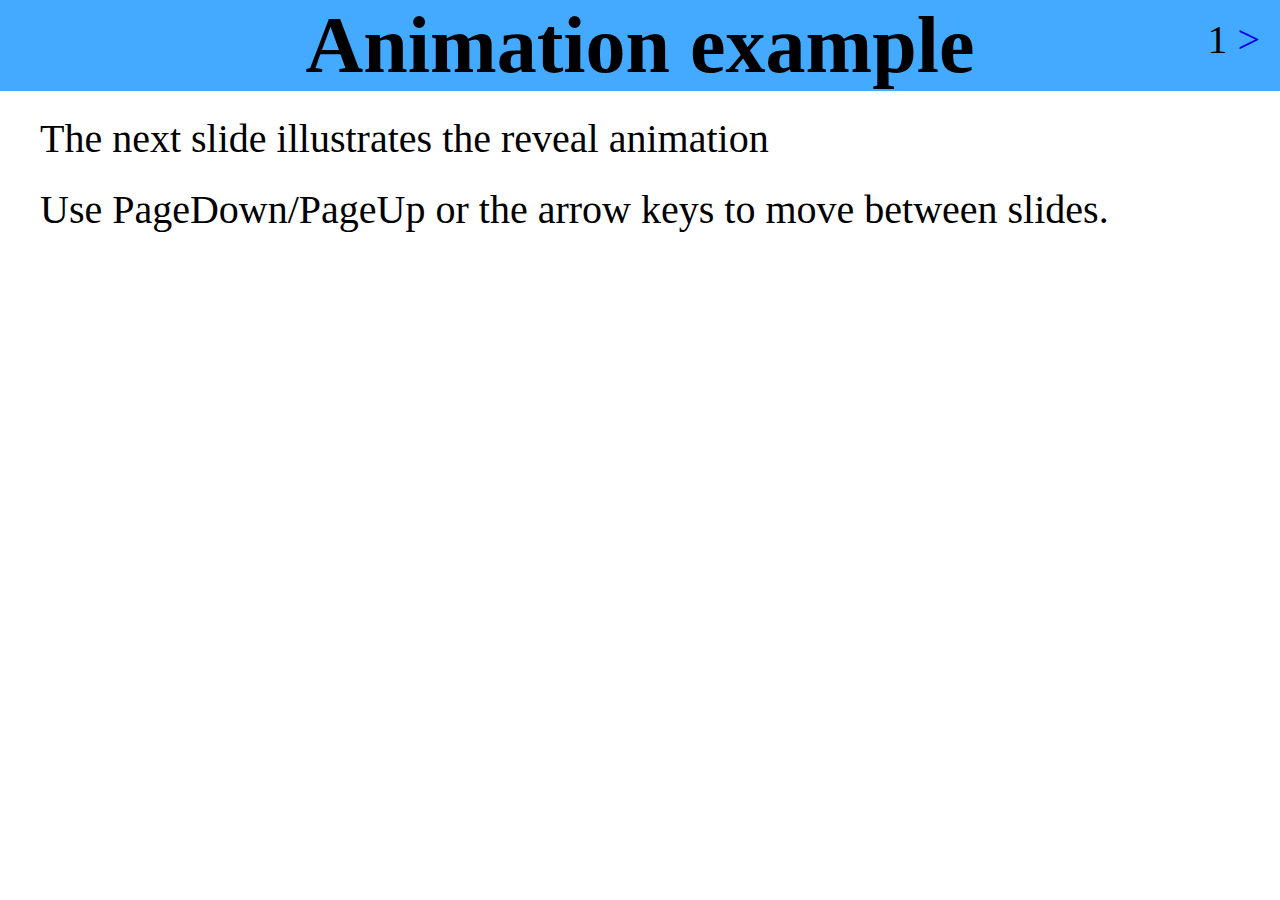
<file: docs/animation.html>
<!DOCTYPE html>
<html xmlns="http://www.w3.org/1999/xhtml">
<head>
<title>Animation example</title>
<script src='wrap.js'></script>
<script src='reveal.js'></script>
<style>
body { margin: 0; padding: 0; font-size: 40px; }
h2 { font-size: 200%; margin: 0; background-color: #4af; text-align: center; }
p { margin: 0.6em 1em 0.6em 1em; }
nav { position: absolute; top:0; right: 0; padding: 0.4em 0.5em; }
.back, .next { text-decoration: none; }
@media print { .back, .next { display: none; } }
@page { size: 27cm 20.25cm; margin:0; padding:0; border: "none"; }
</style>
</head>
<body>

<template>
<nav>
<a class="jump back" href="">&lt; </a>
<span class="here"></span>
<a class="jump next" href=""> &gt;</a>
</nav>
</template>

<section>
<h2>Animation example</h2>
<p>The next slide illustrates the reveal animation</p>
<p>Use PageDown/PageUp or the arrow keys to move between slides.</p>
</section>

<section data-animate="reveal">
<h2>Reveal</h2>
<p>This is the first paragraph to be revealed.</p>
<p>This is the second paragraph.</p>
<p>And the third.</p>
</section>

<section>
<h2>Last slide</h2>
<p>This slide can be used to check that when you navigate back to the previous
slide, the animation is at the end rather than the beginning.</p>
</section>

</body>
</html>
</file>
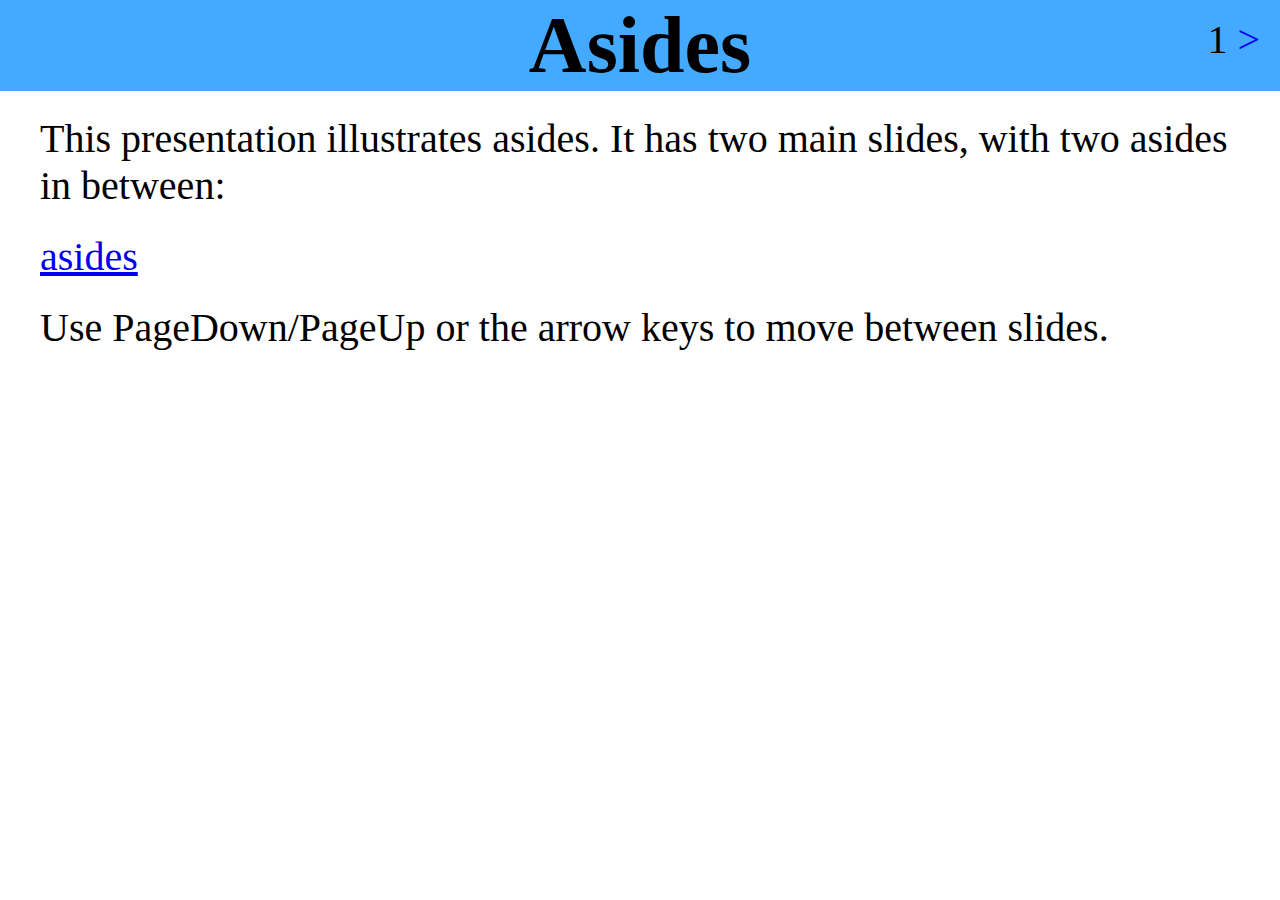
<file: docs/asides.html>
<!DOCTYPE html>
<html xmlns="http://www.w3.org/1999/xhtml">
<head>
<title>Minimal presentation</title>
<script src='wrap.js'></script>
<style>
body { margin: 0; padding: 0; font-size: 40px; }
h2 { font-size: 200%; margin: 0; background-color: #4af; text-align: center; }
p { margin: 0.6em 1em 0.6em 1em; }
nav { position: absolute; top:0; right: 0; padding: 0.4em 0.5em; }
.back, .next { text-decoration: none; }
aside h2 { background-color: #4fa; }
</style>
</head>
<body>

<template>
<nav>
<a class="jump back" href="">&lt; </a>
<span class="here"></span>
<a class="jump next" href=""> &gt;</a>
</nav>
</template>

<section>
<h2>Asides</h2>
<p>This presentation illustrates asides.  It has two main slides, with two
asides in between:</p>
<p><a class="jump" href="#note">asides</a></p>
<p>Use PageDown/PageUp or the arrow keys to move between slides.</p>
</section>

<aside id="note">
<h2>Note</h2>
<p>This aside is skipped during normal navigation.  However, the PageDown key or
next link takes you to a second aside.</p>
</aside>

<aside>
<h2>Another Note</h2>
<p>This aside illustrates that several asides in a row can form a subsequence of
the main slide sequence.</p>
</aside>

<section>
<h2>Last slide</h2>
<p>The last slide has a navigation link back to the first slide, bypassing the
asides.</p>
</section>

</body>
</html>
</file>
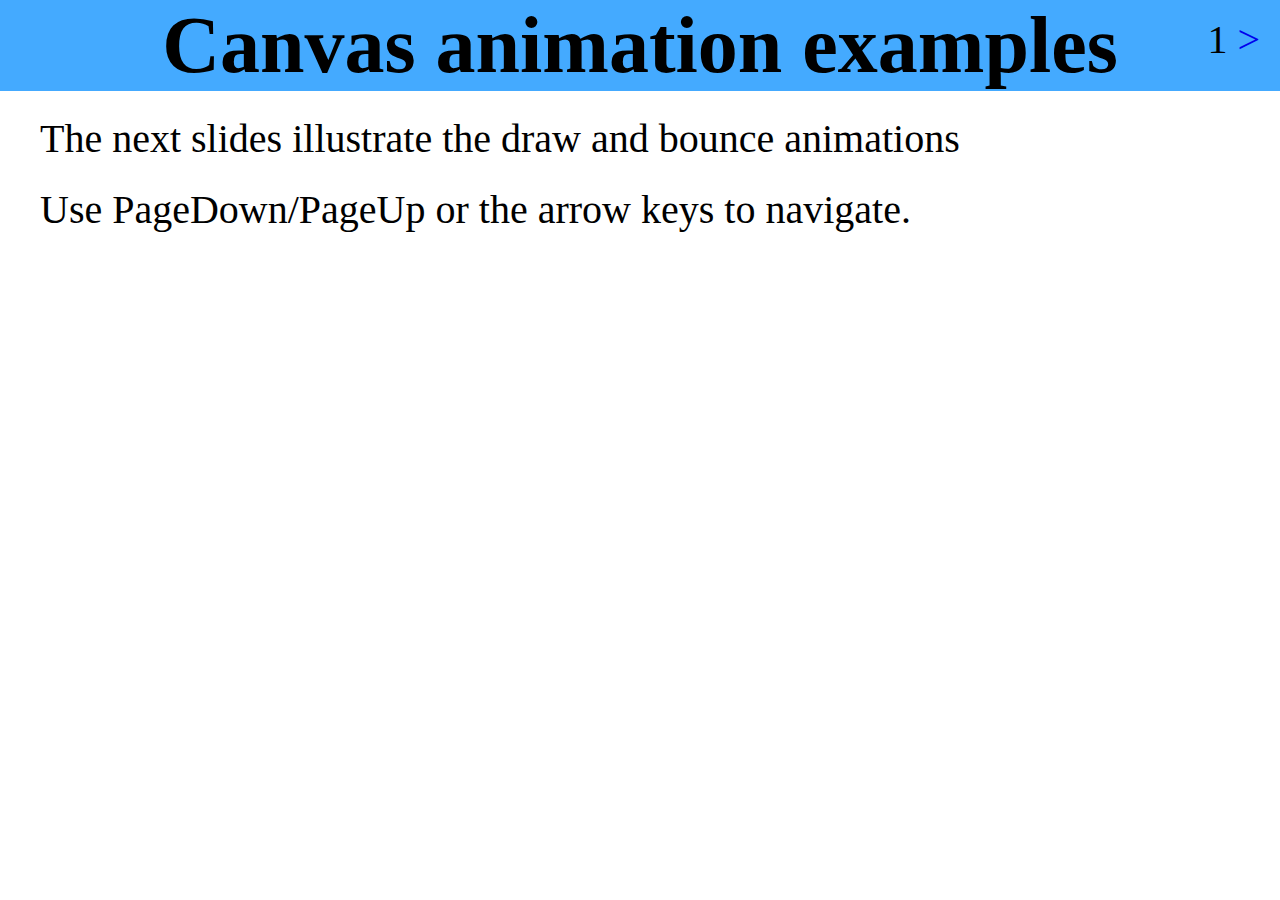
<file: docs/canvas.html>
<!DOCTYPE html>
<html xmlns="http://www.w3.org/1999/xhtml">
<head>
<title>Canvas animation example</title>
<script src='wrap.js'></script>
<script src='canvas.js'></script>
<style>
body { margin: 0; padding: 0; font-size: 40px; }
h2 { font-size: 200%; margin: 0; background-color: #4af; text-align: center; }
p { margin: 0.6em 1em 0.6em 1em; }
nav { position: absolute; top:0; right: 0; padding: 0.4em 0.5em; }
.back, .next { text-decoration: none; }
canvas.overlay { position: absolute; top:0; right: 0; pointer-events: none; }
canvas.embed { display: block; margin: auto; border: 2px solid black; }
@media print { .back, .next { display: none; } }
@page { size: 27cm 20.25cm; margin:0; padding:0; border: "none"; }
</style>
</head>
<body>

<template>
<nav>
<a class="jump back" href="">&lt; </a>
<span class="here"></span>
<a class="jump next" href=""> &gt;</a>
</nav>
</template>

<section>
<h2>Canvas animation examples</h2>
<p>The next slides illustrate the draw and bounce animations</p>
<p>Use PageDown/PageUp or the arrow keys to navigate.</p>
</section>

<section data-animate="draw">
<h2>Draw</h2>
<canvas class="overlay" width="1024" height="768"></canvas>
</section>

<section data-animate="bounce">
<h2>Bounce</h2>
<p></p>
<canvas class="embed" width="800" height="600"></canvas>
</section>

<section>
<h2>Last slide</h2>
<p>This slide can be used to check that when you navigate back to the previous
slide, the animation is at the end rather than the beginning.</p>
</section>

</body>
</html>
</file>
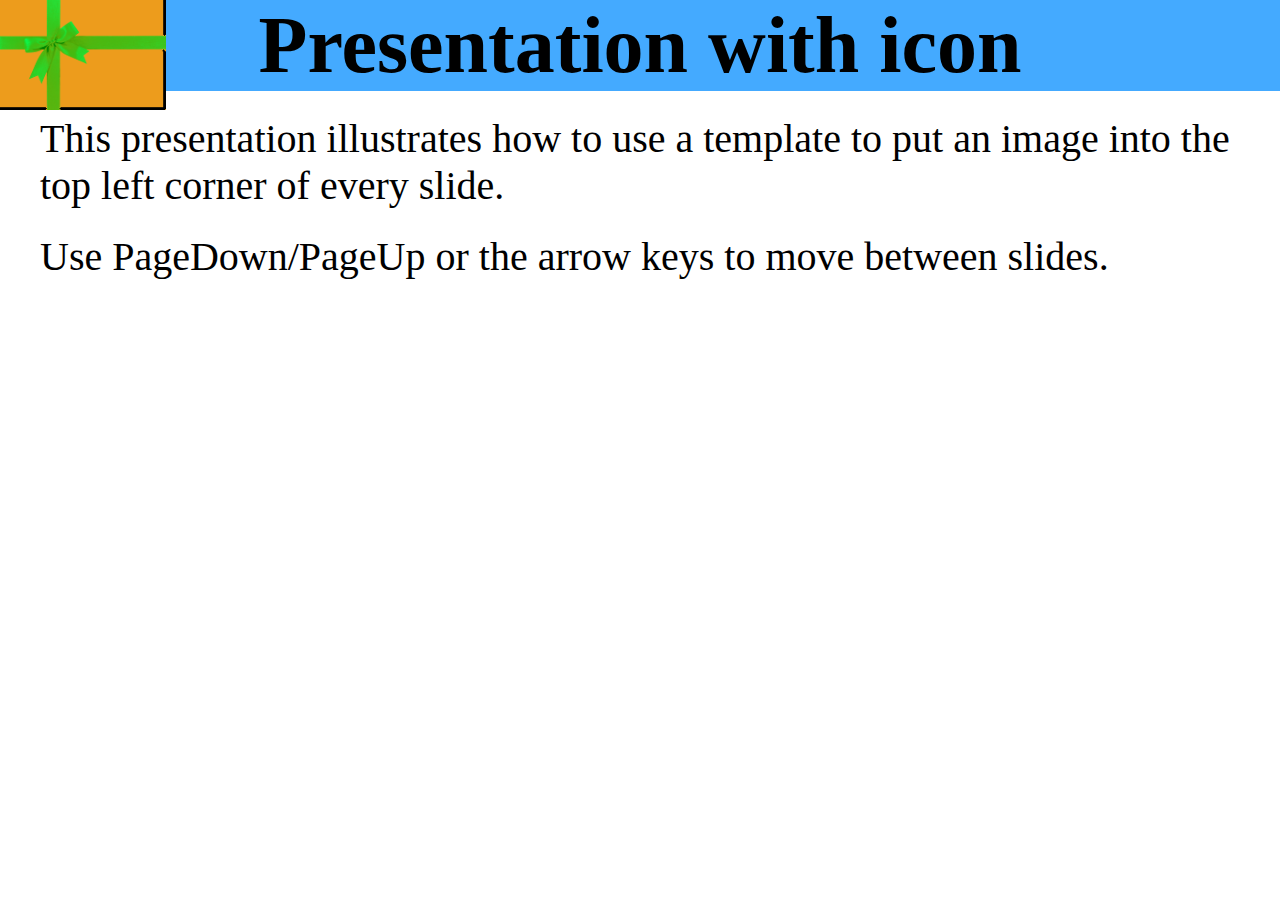
<file: docs/icon.html>
<!DOCTYPE html>
<html xmlns="http://www.w3.org/1999/xhtml">
<head>
<title>Minimal presentation</title>
<script src='wrap.js'></script>
<style>
body { margin: 0; padding: 0; font-size: 40px; }
h2 { font-size: 200%; margin: 0; background-color: #4af; text-align: center; }
p { margin: 0.6em 1em 0.6em 1em; }
img.icon { position: absolute; top: 0; left: 0; }
</style>
</head>
<body>

<template>
<img class="icon" src="wrap.png" />
</template>

<section>
<h2>Presentation with icon</h2>
<p>This presentation illustrates how to use a template to put an image into the
top left corner of every slide.</p>
<p>Use PageDown/PageUp or the arrow keys to move between slides.</p>
</section>

<section>
<h2>Transparency</h2>
<p>Transparency can be used in images to make them look non-rectangular, or to
allow what is underneath to show through.</p>
</section>

</body>
</html>
</file>
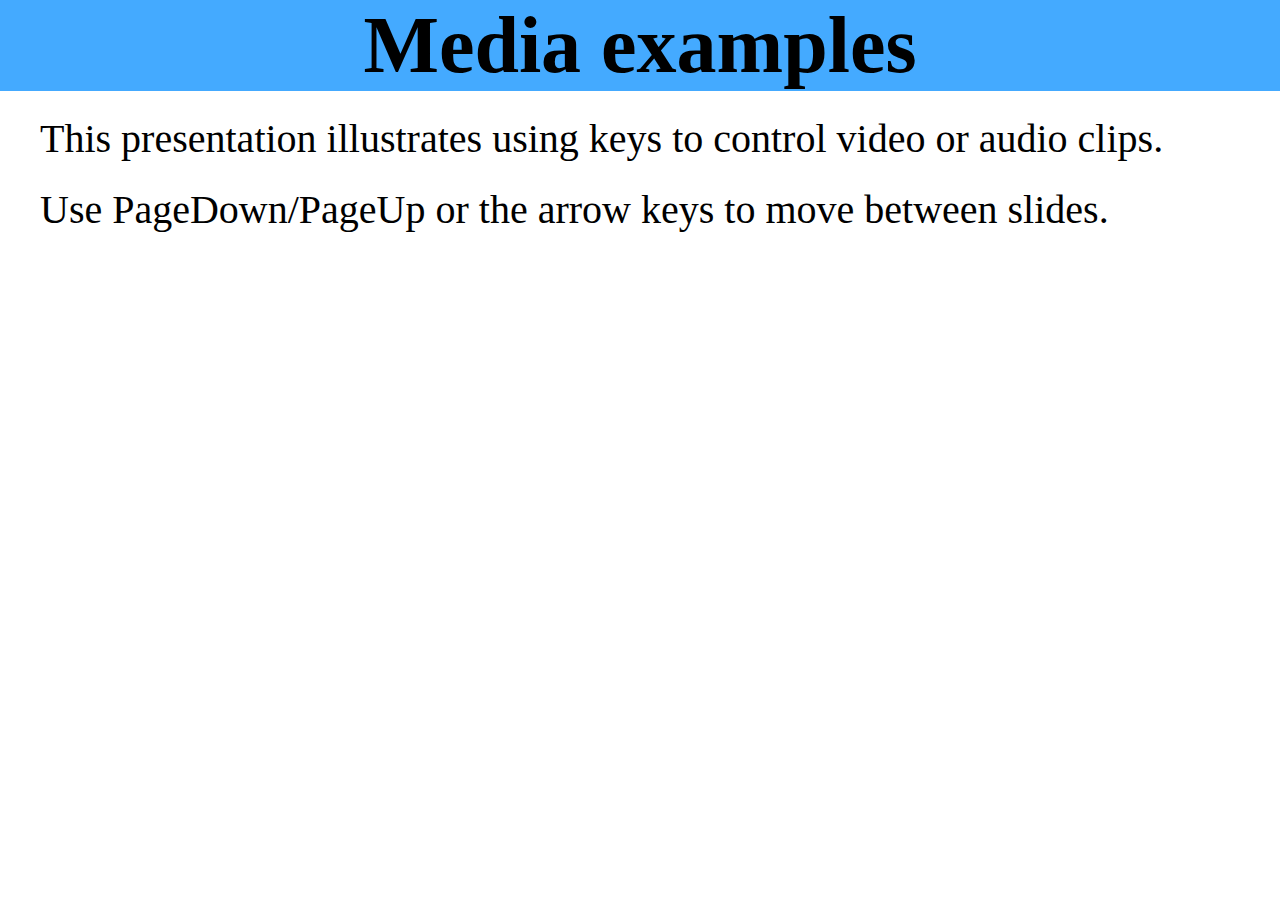
<file: docs/media.html>
<!DOCTYPE html>
<html xmlns="http://www.w3.org/1999/xhtml">
<head>
<title>Media example</title>
<script src='wrap.js'></script>
<script src='play.js'></script>
<style>
body { margin: 0; padding: 0; font-size: 40px; }
h2 { font-size: 200%; margin: 0; background-color: #4af; text-align: center; }
p { margin: 0.6em 1em 0.6em 1em; }
video, audio, img { display: block; }
video, audio { margin: auto; margin-top: 50px; }
</style>
</head>
<body>

<section>
<h2>Media examples</h2>
<p>This presentation illustrates using keys to control video or audio clips.</p>
<p>Use PageDown/PageUp or the arrow keys to move between slides.</p>
</section>

<section data-animate="play">
<h2>Video clip</h2>
<video width="640" height="480" controls="true">
  <source src="video.mp4" type="video/mp4"/>
  Your browser does not support the video tag, or doesn't support mp4.
</video>
</section>

<section data-animate="play">
<h2>Audio clip</h2>
<audio controls="true">
  <source src="audio.mp3" type="audio/mp3"/>
  Your browser does not support the audio tag, or doesn't support mp3.
</audio>
</section>

<section>
<h2>Last slide</h2>
<p>This slide can be used to check what happens when you navigate back to the
previous slide.</p>
</section>

</body>
</html>
</file>
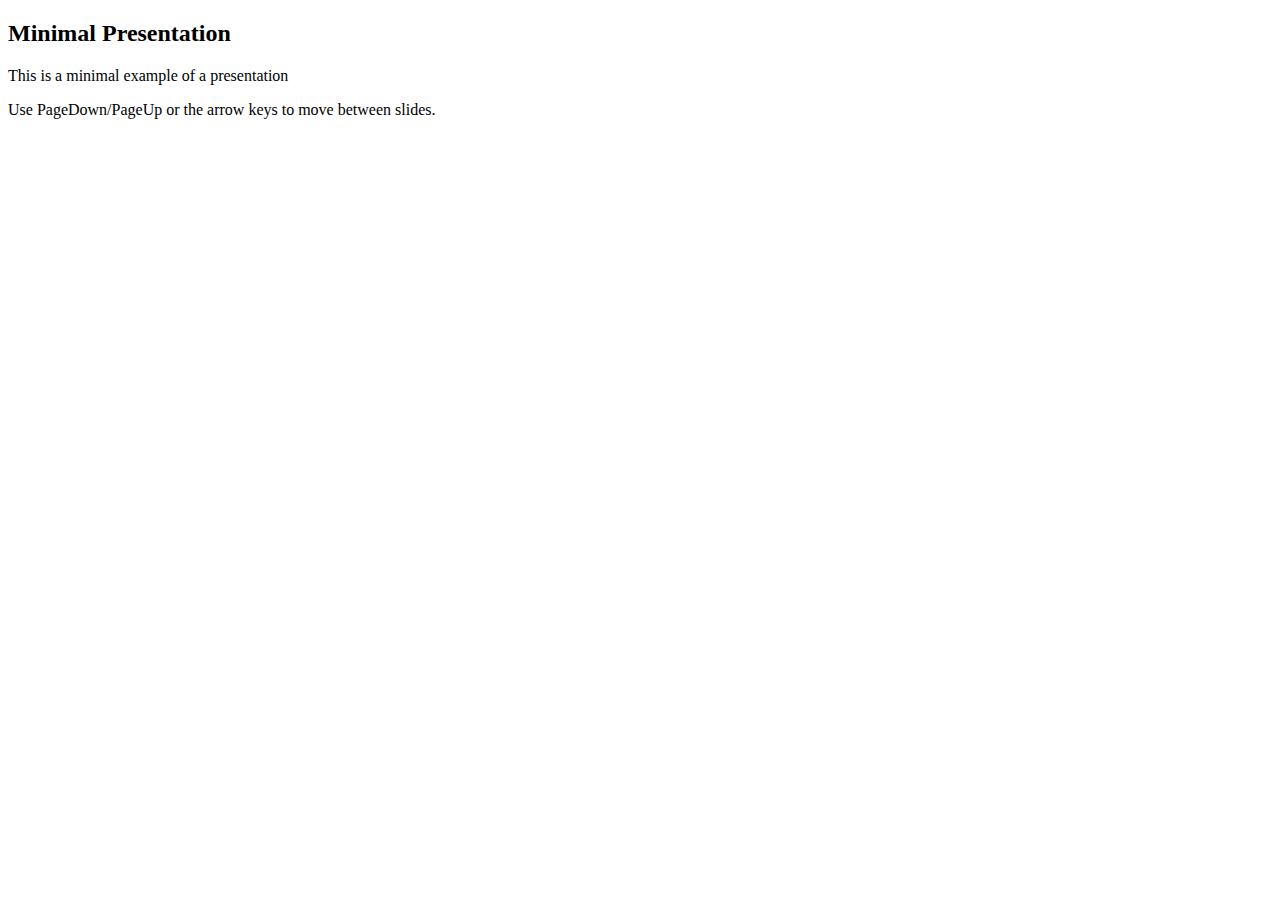
<file: docs/minimal.html>
<!DOCTYPE html>
<html xmlns="http://www.w3.org/1999/xhtml">
<head>
<title>Minimal presentation</title>
<script src='wrap.js'></script>
</head>
<body>

<section>
<h2>Minimal Presentation</h2>
<p>This is a minimal example of a presentation</p>
<p>Use PageDown/PageUp or the arrow keys to move between slides.</p>
</section>

<section>
<h2>Second slide</h2>
<p>This is second slide</p>
</section>

<section>
<h2>Third slide</h2>
<p>This is the last slide</p>
</section>

</body>
</html>
</file>
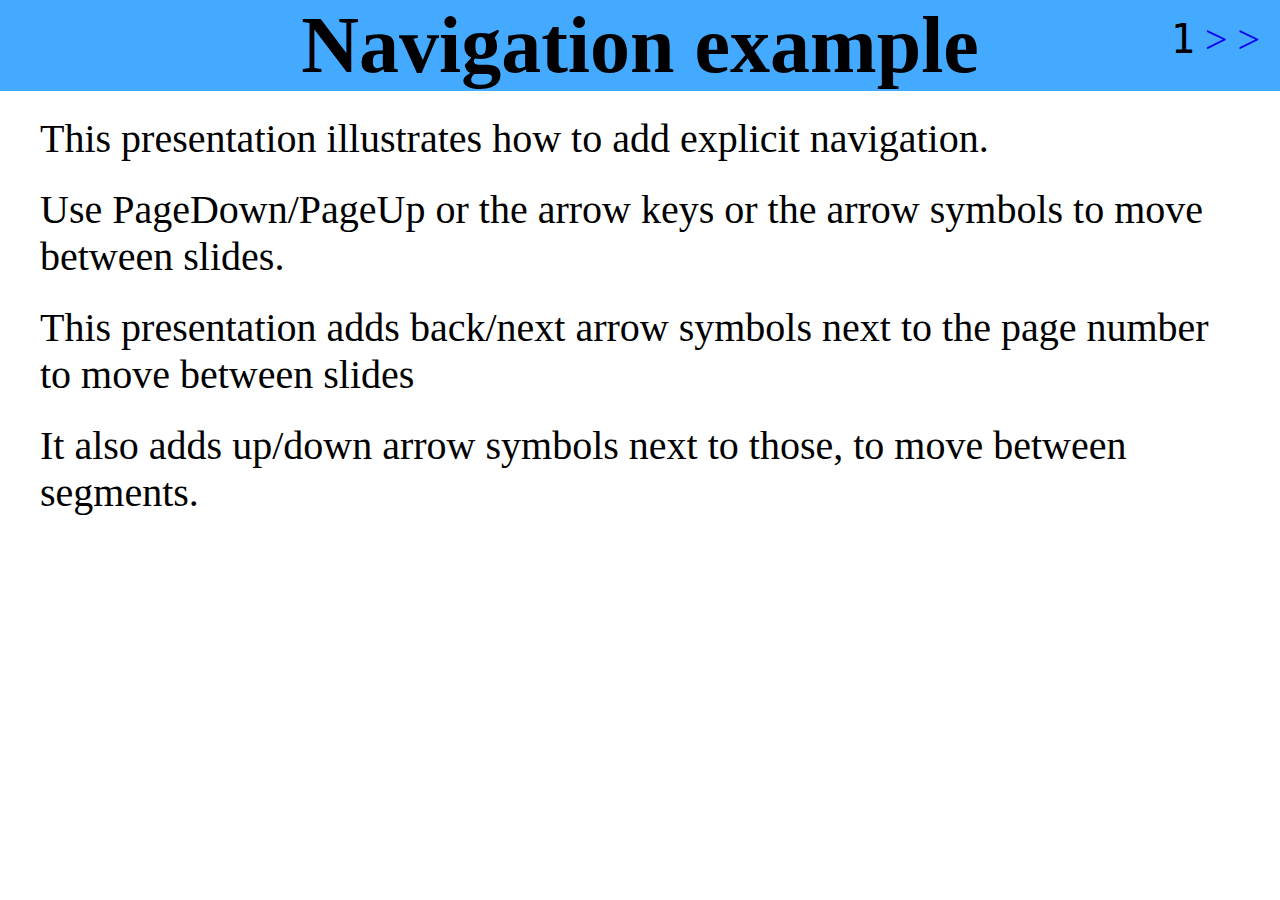
<file: docs/nav.html>
<!DOCTYPE html>
<html xmlns="http://www.w3.org/1999/xhtml">
<head>
<title>Navigation example</title>
<script src='wrap.js'></script>
<style>
body { margin: 0; padding: 0; font-size: 40px; }
h2 { font-size: 200%; margin: 0; background-color: #4af; text-align: center; }
p { margin: 0.6em 1em 0.6em 1em; }
pre { margin: 0.6em 1em 0.6em 2em; }
nav { position: absolute; top:0; right: 0; padding: 0.4em 0.5em; }
.here { font-family: monospace; }
.back, .next, .up, .down { text-decoration: none; }
</style>
</head>
<body>

<template>
<nav>
<a class="jump up" href="">&lt;</a>
<a class="jump back" href="">&lt;</a>
<span class="here"></span>
<a class="jump next" href="">&gt;</a>
<a class="jump down" href="">&gt;</a>
</nav>
</template>

<section id="start" data-down="end">
<h2>Navigation example</h2>
<p>This presentation illustrates how to add explicit navigation.</p>
<p>Use PageDown/PageUp or the arrow keys or the arrow symbols to move between
slides.</p>
<p>This presentation adds back/next arrow symbols next to the page number to
move between slides</p>
<p>It also adds up/down arrow symbols next to those, to move between
segments.</p>
</section>

<section>
<h2>Template</h2>
<p>The template for this presentation contains:</p>
<pre>
&lt;a class="jump up" href="">&amp;lt;&lt;/a>&#160;&#160;&#160;&#160;&#160;
&lt;a class="jump back" href="">&amp;lt;&lt;/a>
&lt;span class="here">&lt;/span>
&lt;a class="jump next" href="">&amp;gt;&lt;/a>
&lt;a class="jump down" href="">&amp;gt;&lt;/a>
</pre>
<p>One or both pairs of links can be added. The style contains:</p>
<pre>
.back, .next, .up, .down { text-decoration: none; }
</pre>
</section>

<section>
<h2>Segments</h2>
<p>Segments are marked by slides which start like this:</p>
<pre>
&lt;section data-up="s3" id="s4" data-down="s5">
</pre>
<p>If a section tag contains a <code>data-up</code> attribute, the "previous
section" links on subsequent slides take you back to this slide (or by default
the first slide)</p>
<p>If a section tag contains a <code>data-down</code> attribute, the "next
section" links on this slide and subsequent slides take you forward to the slide
mentioned</p>
</section>

<section id="end">
<h2>Last slide</h2>
<p>The last slide has invisible next/down links.</p>
<p>Here's an example explicit link back to the first slide:</p>
<p><a class="jump" href="#1">first slide</a></p>
</section>

</body>
</html>
</file>
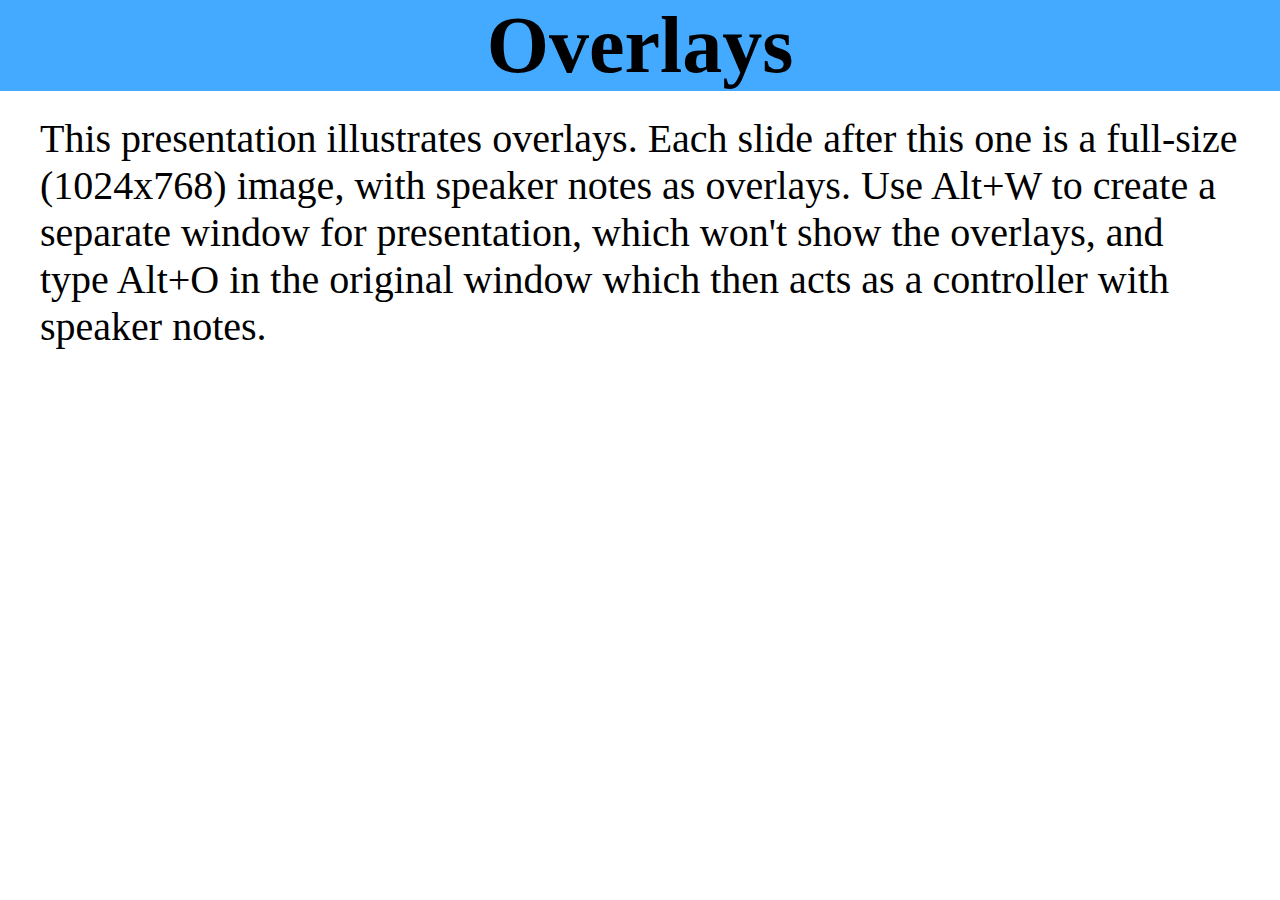
<file: docs/overlays.html>
<!DOCTYPE html>
<html xmlns="http://www.w3.org/1999/xhtml">
<head>
<title>Style example</title>
<script src='wrap.js'></script>
<style>
body { margin: 0; padding: 0; font-size: 40px; }
h2 { font-size: 200%; margin: 0; background-color: #4af; text-align: center; }
p { margin: 0.6em 1em 0.6em 1em; }
img { display: block; }
.overlay {
    display:none; position:absolute; bottom:0; margin:0;
    padding:10px; width:1004px; background-color:#fff;
}
</style>
</head>
<body>

<section>
<h2>Overlays</h2>
<p>This presentation illustrates overlays. Each slide after this one is a
full-size (1024x768) image, with speaker notes as overlays. Use Alt+W to create
a separate window for presentation, which won't show the overlays, and type
Alt+O in the original window which then acts as a controller with speaker
notes.</p>
</section>


<section>
<img src="core.png" width="1024" height="768" />
<p class="overlay">Climate change is the result of global warming causes by our
modern high-energy lifestyle in developed countries</p>
</section>

<section>
<img src="co2.png" width="1024" height="768" />
<p class="overlay">It is all about carbon, which is a shorthand for carbon
dioxide and other stuff in the air.</p>
</section>

</body>
</html>
</file>
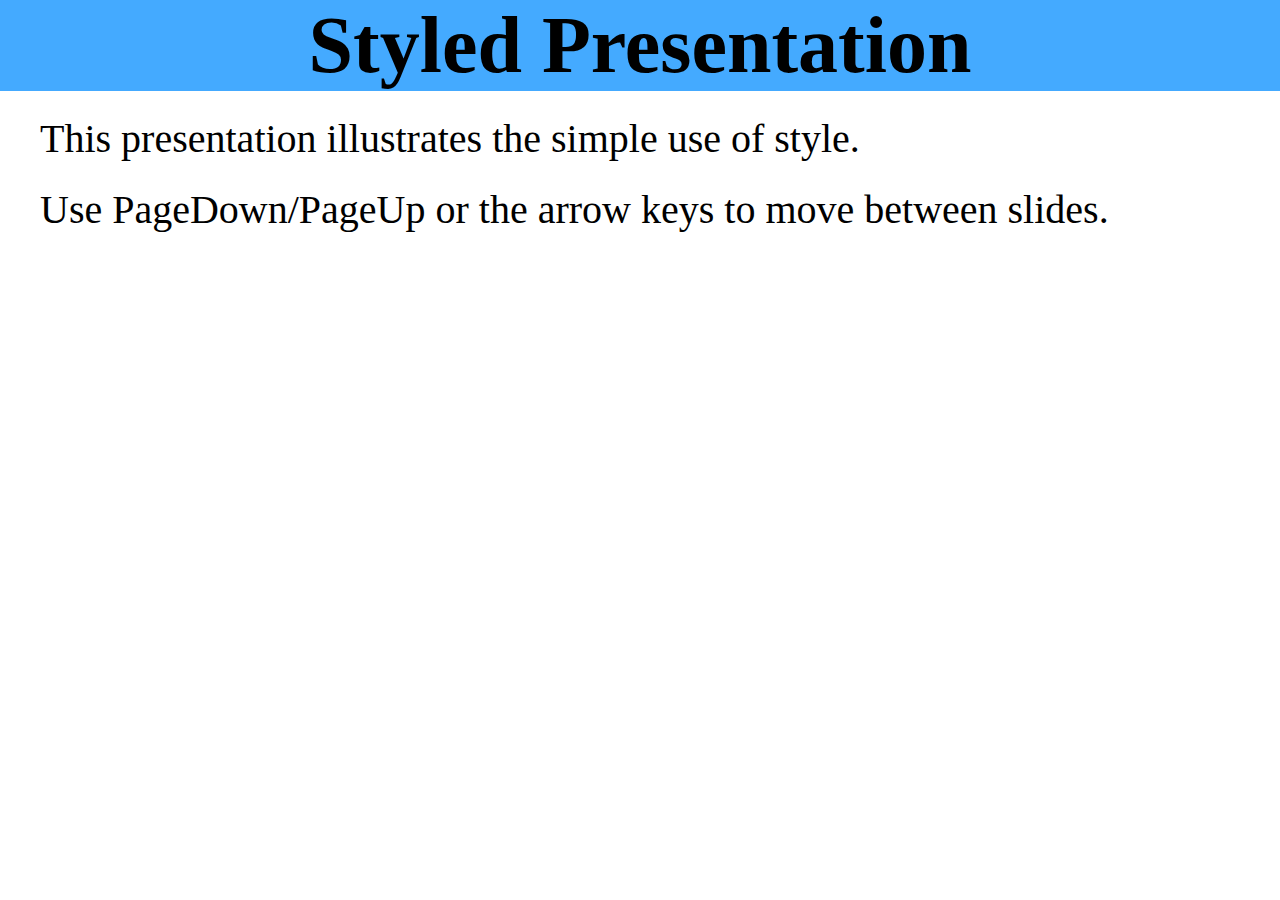
<file: docs/styled.html>
<!DOCTYPE html>
<html xmlns="http://www.w3.org/1999/xhtml">
<head>
<title>Style example</title>
<script src='wrap.js'></script>
<style>
body { margin: 0; padding: 0; font-size: 40px; }
h2 { font-size: 200%; margin: 0; background-color: #4af; text-align: center; }
p { margin: 0.6em 1em 0.6em 1em; }
</style>
</head>
<body>

<section>
<h2>Styled Presentation</h2>
<p>This presentation illustrates the simple use of style.</p>
<p>Use PageDown/PageUp or the arrow keys to move between slides.</p>
</section>

<section>
<h2>Gaps</h2>
<p>The rules <code>margin: 0; padding: 0;</code> on the body get rid of unwanted
gaps round the edge of slides.</p>
<p>The rule <code>margin: 0;</code> on <code>h2</code> headings pushes them to
the top of slides.</p>
<p>The rule <code>margin: 0.6em 1em 0.6em 1em;</code> on paragraphs specifies
desired gaps above, to the right, below, and to the left of paragraphs.</p>
</section>

<section>
<h2>Text size</h2>
<p>The rule <code>font-size: 40px;</code> increases the default size of text
throughout the presentation.</p>
<p>A useful convention is to reserve <code>h1</code> for use in a title slide at
the start of a presentation, if any, and <code>h2</code> for the heading at the
top of each slide.</p>
<p>The rule <code>font-size: 200%;</code> increases the size of text
in slide headings.</p>
</section>

<section>
<h2>Slide headings</h2>
<p>The rule <code>text-align: center;</code> centres the slide headings.</p>
<p>The rule <code>background-color: #4af;</code> is sufficient to make a
distinctive banner, with the colour being in hex RGB format.</p>
</section>

</body>
</html>
</file>
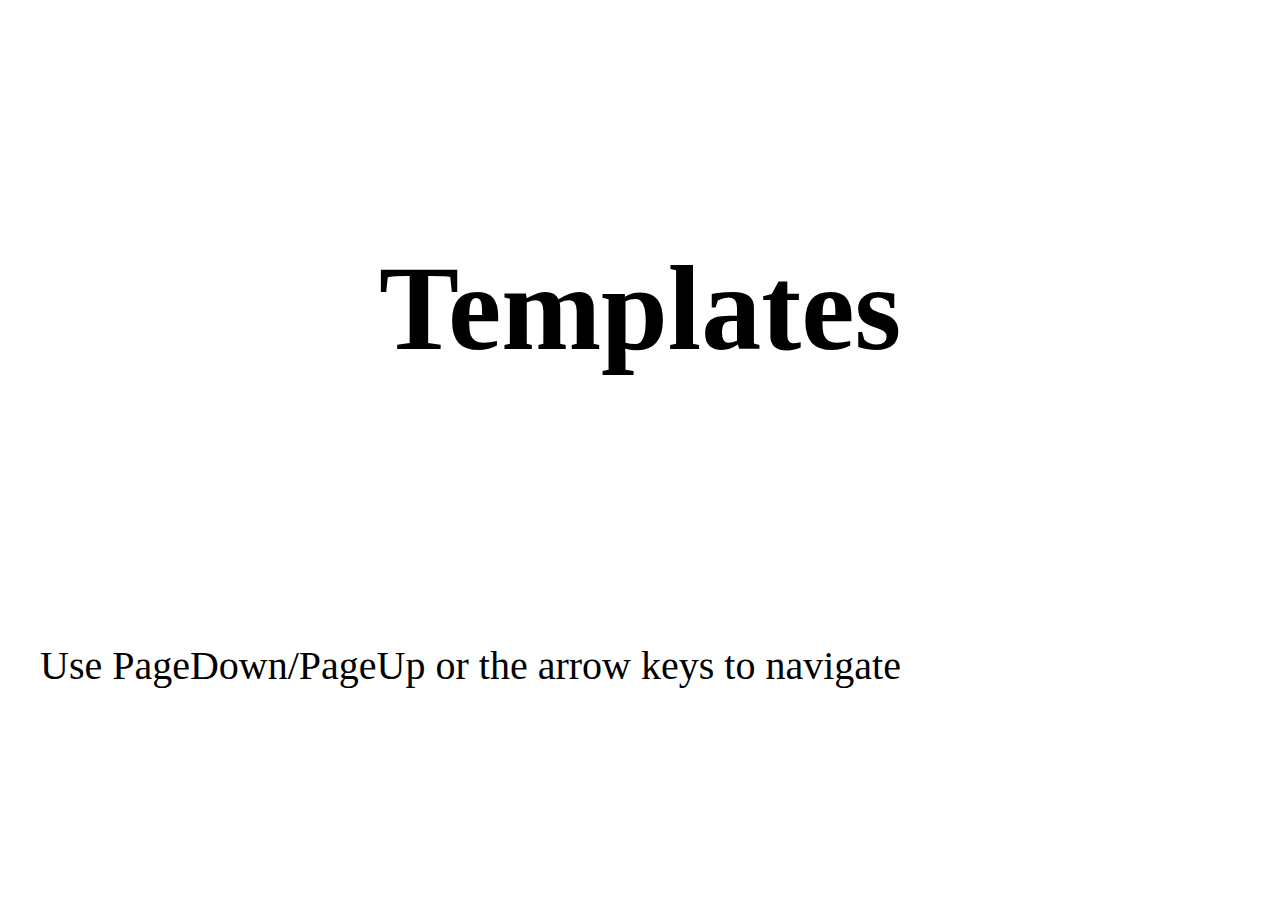
<file: docs/templates.html>
<!DOCTYPE html>
<html xmlns="http://www.w3.org/1999/xhtml">
<head>
<title>Template example</title>
<script src='wrap.js'></script>
<style>
body { margin: 0; padding: 0; font-size: 40px; }
#title img { display: none; }
h1 { font-size:300%; margin: 0; padding: 2em; text-align: center; }
h2 { font-size: 200%; margin: 0; background-color: #4af; text-align: center; }
p { margin: 0.6em 1em 0.6em 1em; }
img.icon { position: absolute; top: 0; left: 0; }
</style>
</head>
<body>

<template>
<img class="icon" src="wrap.png" />
</template>

<section id="title">
<h1>Templates</h1>
<p>Use PageDown/PageUp or the arrow keys to navigate</p>
</section>

<section>
<h2>Image</h2>
<p>This presentation illustrates how to use a template to put an image into the
top left corner of every slide.</p>
</section>

<section>
<h2>Transparency</h2>
<p>Transparency can be used in images to make them look non-rectangular, or to
allow what is underneath to show through.</p>
</section>

</body>
</html>
</file>
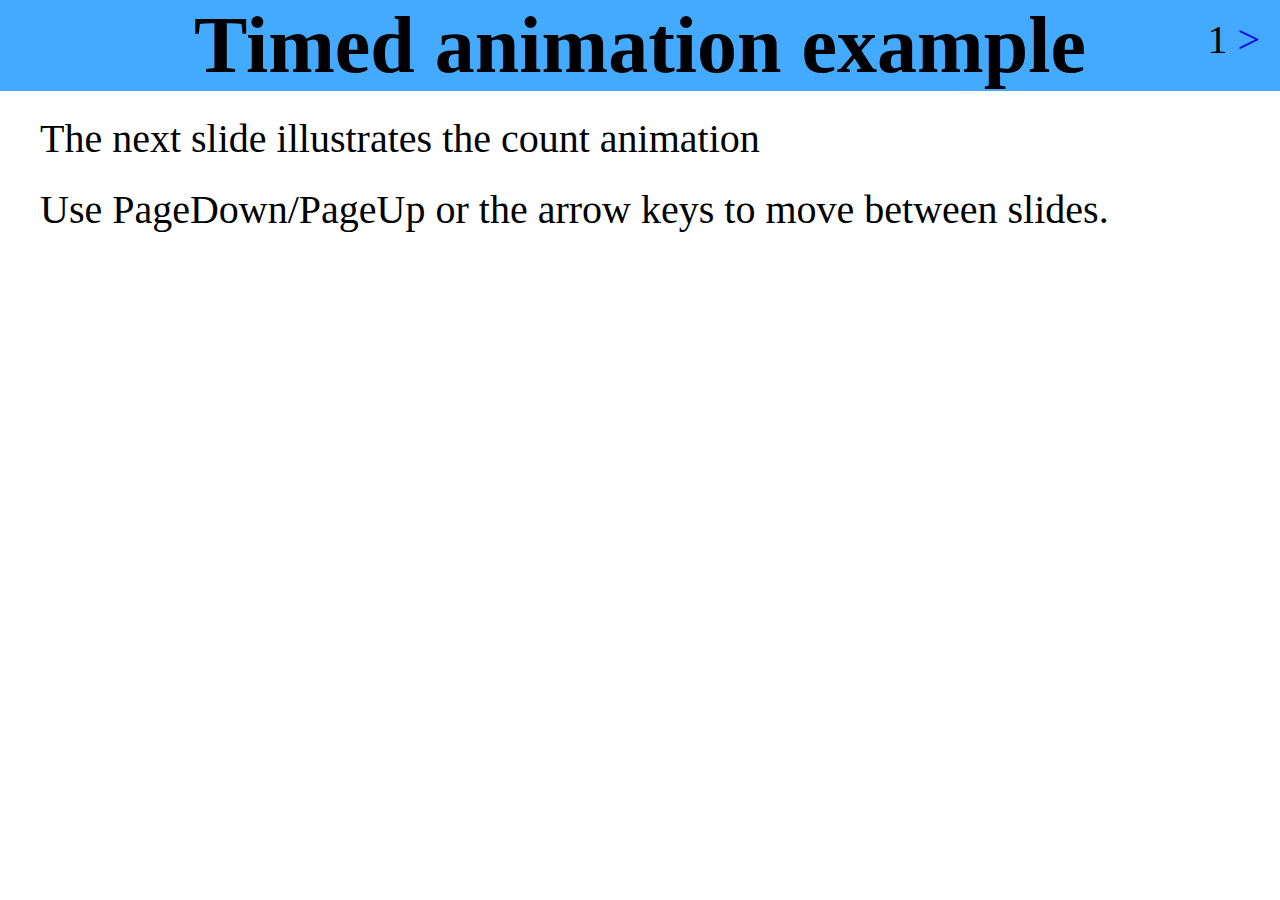
<file: docs/timer.html>
<!DOCTYPE html>
<html xmlns="http://www.w3.org/1999/xhtml">
<head>
<title>Timed animation example</title>
<script src='wrap.js'></script>
<script src='countdown.js'></script>
<style>
body { margin: 0; padding: 0; font-size: 40px; }
h2 { font-size: 200%; margin: 0; background-color: #4af; text-align: center; }
p { margin: 0.6em 1em 0.6em 1em; }
nav { position: absolute; top:0; right: 0; padding: 0.4em 0.5em; }
.back, .next { text-decoration: none; }
.counter { text-align: center; font-size: 300%; margin-top: 100px; }
@media print { .back, .next { display: none; } }
@page { size: 27cm 20.25cm; margin:0; padding:0; border: "none"; }
</style>
</head>
<body>

<template>
<nav>
<a class="jump back" href="">&lt; </a>
<span class="here"></span>
<a class="jump next" href=""> &gt;</a>
</nav>
</template>

<section>
<h2>Timed animation example</h2>
<p>The next slide illustrates the count animation</p>
<p>Use PageDown/PageUp or the arrow keys to move between slides.</p>
</section>

<section data-animate="countdown">
<h2>Countdown</h2>
<p class="counter"></p>
</section>

<section>
<h2>Last slide</h2>
<p>This slide can be used to check that when you navigate back to the previous
slide, the animation is at the end rather than the beginning.</p>
</section>

</body>
</html>
</file>
